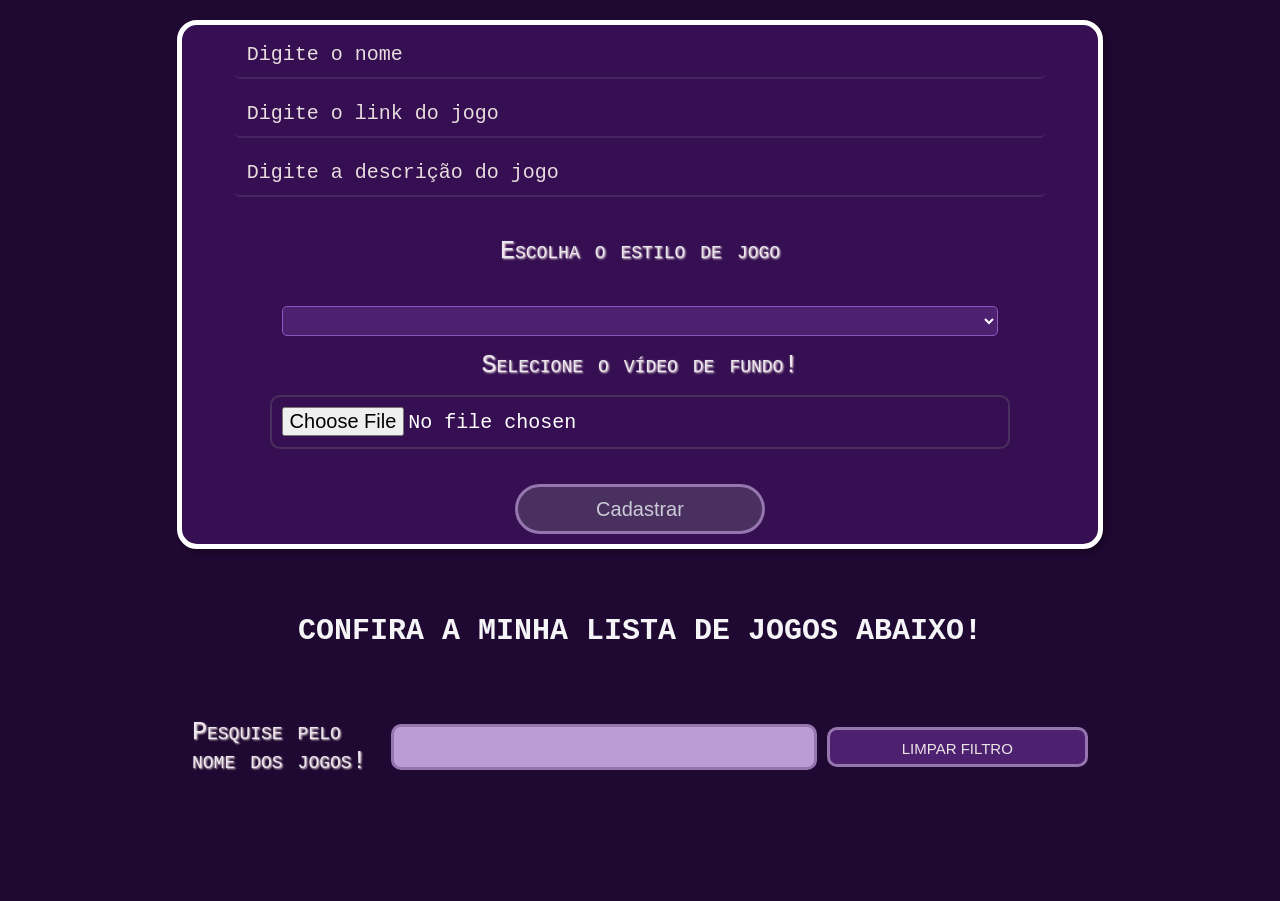
<file: html/cadastro.html>
<!doctype html>
<html lang="en">
  <head>
    <meta charset="UTF-8" />
    <meta name="viewport" content="width=device-width, initial-scale=1.0" />
    <title>Document</title>
  </head>

  <body>
    <!doctype html>
    <html lang="en">
      <head>
        <meta charset="UTF-8" />
        <meta name="viewport" content="width=device-width, initial-scale=1.0" />
        <title>Document</title>
        <link
          rel="stylesheet"
          href="./../css/cadastro.css"
          class="stylesheet"
        />
      </head>

      <body>
        <main>
          <!-- Formulário -->
          <div class="div_formulario">
            <input id="nome" type="text" placeholder="Digite o nome" />
            <input
              type="text"
              id="link"
              placeholder="Digite o link do jogo"
            />
            <input
              type="text"
              id="descricao"
              placeholder="Digite a descrição do jogo"
            />
            <p>Escolha o estilo de jogo</p>
            <select class="estilo"></select>
            <label for="input_com_video">Selecione o vídeo de fundo!</label>
            <input type="file" id="input_com_video" />

            <button id="cadastrar" onclick="CadastrarJogo()">
              Cadastrar
            </button>
          </div>

          <!-- Filtro dos cadastro -->
          <h2>Confira a minha lista de jogos abaixo!</h2>
          <div class="div_filtro">
            <p>Pesquise pelo nome dos jogos!</p>
            <input type="text" id="texto_pesquisa" />
            <button id="limpar_filtro">Limpar filtro</button>
          </div>

          <!-- Lista de jogos -->
          <div class="lista_de_jogos"></div>
        </main>

        <script src="./../javascript/cadastro.js"></script>
      </body>
    </html>
  </body>
</html>
</file>
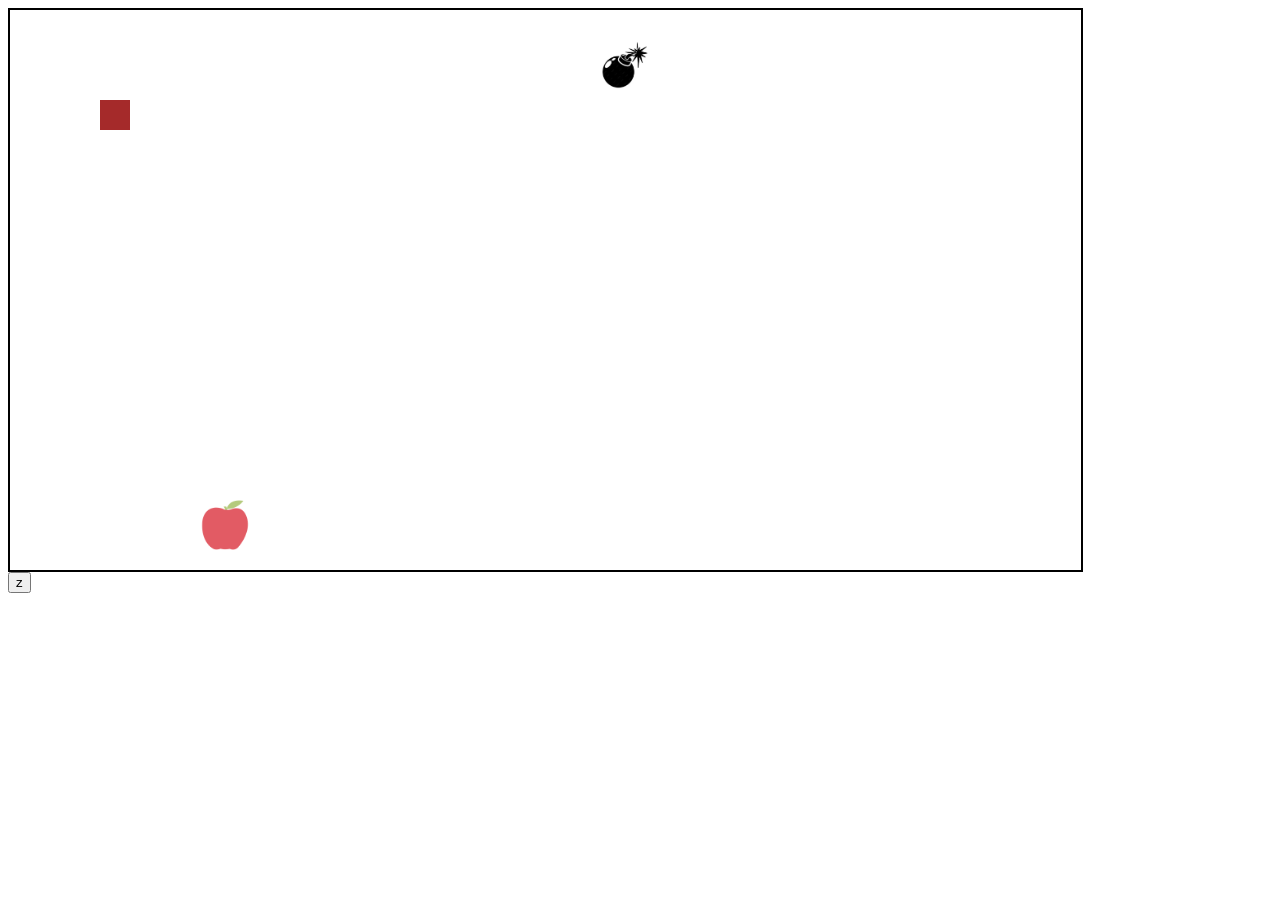
<file: jogos/cobrinha/jogo.html>
<!doctype html>
<html lang="en">
  <head>
    <meta charset="UTF-8" />
    <meta name="viewport" content="width=device-width, initial-scale=1.0" />
    <title>Document</title>
    <link rel="stylesheet" href="jogo.css" class="stylesheet" />
  </head>
  <body>
    <section class="section_jogo">
      <div class="area">
        <!-- Meu personagem-->
        <div class="div_cobrinha">
          <div class="cobrinha"></div>
        </div>

        <!-- Perde vida -->
        <img class="bomba01" src="bomba.png" alt="Bomba" />
        <!-- <img class = "bomba02" src="bomba.png" alt = "Bomba"> -->
        <!-- <img class = "bomba03" src="bomba.png" alt = "Bomba"> -->

        <!-- Ganha vida -->

        <img class="fruta01" src="fruta.png" alt="fruta" />
        <!-- <img class = "fruta02" src="fruta.png" alt = "fruta"> -->
        <!-- <img class = "fruta03" src="fruta.png" alt = "fruta"> -->
      </div>
      <button onclick="crescerCobrinha()">z</button>
    </section>

    <script src="jogo.js"></script>
  </body>
</html>
</file>
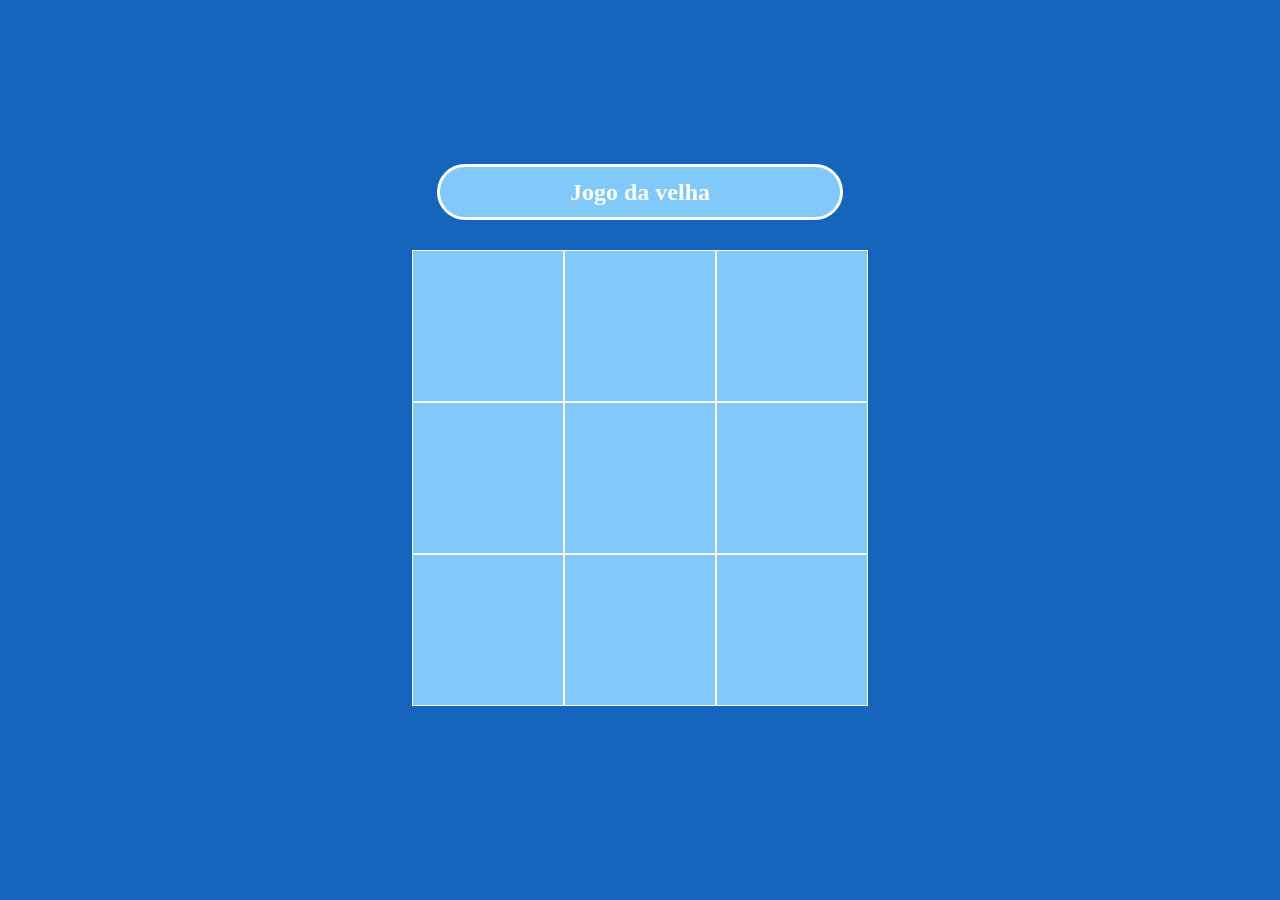
<file: jogos/jogo_da_velha/jogo.html>
<!-- Página de login -->


<!doctype html>
<html lang="en">
  <head>
    <meta charset="UTF-8" />
    <meta name="viewport" content="width=device-width, initial-scale=1.0" />
    <title>Document</title>
    <link rel="stylesheet" href="jogo.css" class="stylesheet">
  </head>
  <body>
    <main>
      <!-- 🎯 A estrutura do nosso jogo da velha! -->
      <div class = "container_jogo">
        <div class = "titulo">
          <h2> Jogo da velha </h2>
        </div>
        <section class ="section_jogo">
          <div class="posicao_00" onclick = "ClicouPosicao(0)"></div>
          <div class="posicao_01" onclick = "ClicouPosicao(1)"></div>
          <div class="posicao_02" onclick = "ClicouPosicao(2)"></div>
          <div class="posicao_03" onclick = "ClicouPosicao(3)"></div>
          <div class="posicao_04" onclick = "ClicouPosicao(4)"></div>
          <div class="posicao_05" onclick = "ClicouPosicao(5)"></div>
          <div class="posicao_06" onclick = "ClicouPosicao(6)"></div>
          <div class="posicao_07" onclick = "ClicouPosicao(7)"></div>
          <div class="posicao_08" onclick = "ClicouPosicao(8)"></div>
        </section>
        <div class = "jogo_acabou">
        </div>
      </div>
      <!-- A estrutura acaba aqui! -->
    </main>

    <script src="jogo.js"></script>
  </body>
</html>
</file>
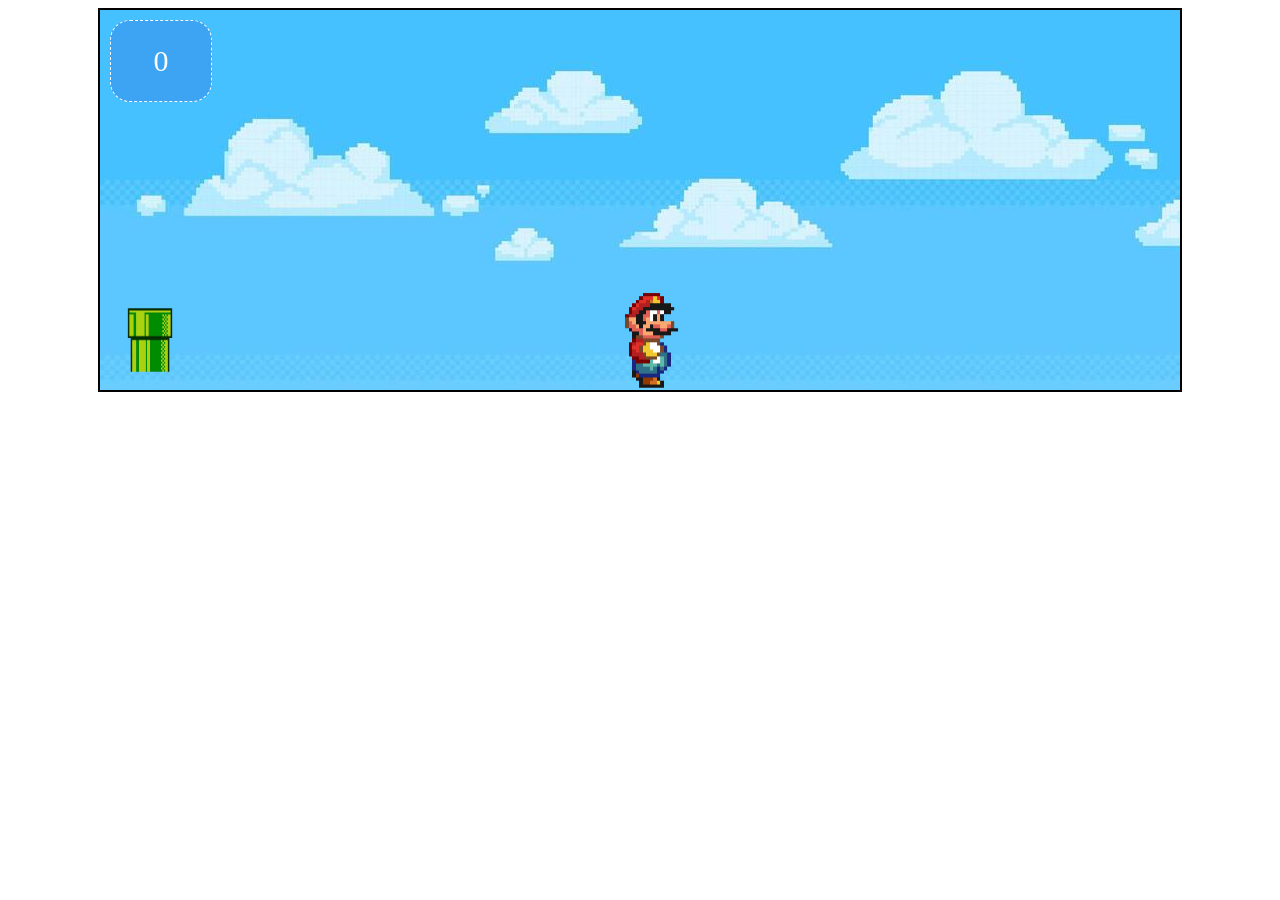
<file: jogos/mario/jogo.html>
<!doctype html>
<html lang="en">
  <head>
    <meta charset="UTF-8" />
    <meta name="viewport" content="width=device-width, initial-scale=1.0" />
    <title>Document</title>
  </head>
  <link rel="stylesheet" href="jogo.css" class="stylesheet" />
  <body>
    <main>
      <!-- 🎯 Cria os personagens e coloca eles dentro do jogo -->
      <section class="section_jogo">
        <div class="jogo">
          <div class = "cenario">
            <!-- Pontuação -->
            <div class = "pontuacao">
                
            </div>
            <!-- Pontuação -->
            <img class="mario" src="mario.gif" alt="mario" />
            <img class="obstaculo" src="cano.png" alt="pine" />
          </div>
        </div>
        <div class="reiniciar_jogo"></div>
      </section>
    </main>

    <script src="jogo.js"></script>
  </body>
</html>
</file>
<file: css/cadastro.css>
body {
  margin: 0px;
  padding: 0px;
  box-sizing: border-box;
  background-color: #1f0831;
  font-family: Courier New, monospace;
}

h3 {
  color: #655970;
  font-size: 30px;
  text-transform: uppercase;
}

main {
  display: flex;
  justify-content: center;
  align-items: center;
  flex-direction: column;
  width: 100%;
  gap: 20px;
}

/* Container cadastro */

.div_formulario {
  display: flex;
  justify-content: center;
  align-items: center;
  flex-direction: column;
  gap: 15px;
  padding: 10px;
  margin: 20px;
  width: 70%;
  border-radius: 20px;
  border: 5px solid white;
  background-color: #350f52;
  box-shadow: 3px 3px 5px rgba(0, 0, 0, 0.3);
}

.div_formulario h3 {
  font-size: 30px;
  color: white;
}

#cadastrar {
  border-radius: 80px;
  background-color: #4d2070;
  border: 5px solid #734797;
  width: 250px;
  height: 50px;
  color: #f5f4f7;
  font-size: 20px;
}

.div_formulario input[type="text"] {
  width: 90%;
  height: 40px;
  border-radius: 5px;
  background-color: #350f52;
  border: 0px;
  color: white;
  border-bottom: 2px solid #482364;
  outline: none;
  font-family:
    Courier New,
    monospace;
}

.div_formulario input[type="text"]:focus {
  border: 3px solid #19111f;
}

input::placeholder {
  color: rgb(231, 221, 221);
  font-size: 20px;
  padding: 10px;
  font-family:
    Courier New,
    monospace;
}

input[type="file"] {
  font-size: 20px;
  color: white;
  height: 30px;
  width: 80%;
  background-color: #350f52;
  border-radius: 10px;
  border: 2px solid #4a305e;
  padding: 10px;
  cursor: pointer;
  font-family:
    Courier New,
    monospace;
}

label {
  font-size: 25px;
  color: #ebe7ee;
  text-shadow: 1px 1px 2px rgb(245, 226, 226);
  font-variant: small-caps;
}

#cadastrar {
  margin-top: 20px;
  border-radius: 80px;
  background-color: #4a305e;
  border: 3px solid #9676af;
  width: 250px;
  height: 50px;
  color: #cbcbd8;
  font-size: 20px;
}

/* Container filtro */

.div_filtro {
  display: flex;
  justify-content: center;
  align-items: center;
  flex-direction: row;
  width: 70%;
  gap: 10px;
}

.div_filtro p {
  font-size: 25px;
  color: #ebe7ee;
  text-shadow: 1px 1px 2px rgb(245, 226, 226);
  font-variant: small-caps;
}

.div_filtro input {
  font-size: 20px;
  color: white;
  height: 20px;
  width: 80%;
  background-color: #bb9cd3;
  border: 3px solid #9676af;
  border-radius: 10px;
  padding: 10px;
  cursor: pointer;
}

.div_filtro button {
  font-size: 15px;
  color: rgb(236, 229, 229);
  text-transform: uppercase;
  width: 50%;
  height: 40px;
  border-radius: 10px;
  background-color: #4d2070;
  border: 3px solid #9676af;
  padding: 10px;
  cursor: pointer;
}

/* Container lista  */

h2 {
  font-size: 30px;
  text-transform: uppercase;
  color: #f5f4f7;
}

.lista_de_jogos {
  display: flex;
  width: 80%;
  border-radius: 10px;
  flex-wrap: wrap;
  padding: 20px;
  gap: 20px;
  margin: 20px;
  flex-direction: row;
  align-items: center;
  justify-content: center;
}

.card_jogo {
  display: flex;
  align-items: center;
  justify-content: center;
  flex-direction: column;
  gap: 20px;
  background-color: #4a305e;
  border: 2px solid rgb(247, 243, 243);
  border-radius: 30px;
  padding: 10px;
  width: 30%;
}

.card_jogo div {
  display: flex;
  flex-direction: column;
  align-items: center;
  justify-content: center;
  background-color: #c4afd4;
  border-radius: 20px;
  width: 90%;
  height: 100%;
  padding: 10px;
  margin: 20px;
}

.card_jogo video {
  width: 250px;
  border-radius: 20px;
}

.card_jogo a {
  font-size: 15px;
  text-transform: uppercase;
  color: #401e5a;
}

.card_jogo p {
  font-size: 25px;
  text-transform: uppercase;
  color: #f5f4f7;
}

.card_jogo button {
  margin-top: 20px;
  border-radius: 80px;
  background-color: #401e5a;
  border: 4px solid #291538;
  width: 220px;
  height: 40px;
  color: #f5f4f7;
  font-size: 15px;
  font-family: Courier New, monospace;

}

.card_jogo button:hover {
  background-color: #291538;
  border: 4px solid #401e5a;
  color: #f5f4f7;
}

.card_jogo div p {
  color: #545455;
}

/* Estilizando o select */

.estilo {
  width: 80%;
  height: 30px;
  border-radius: 5px;
  background-color: #4d2070;
  border: 1px solid #9155be;
  color: white;
  font-family:
    Courier New,
    monospace;
}

.option {
  background-color: #4d2070;
  color: white;
  font-family:
    Courier New,
    monospace;
}

.div_formulario p {
  font-size: 25px;
  color: #ebe7ee;
  text-shadow: 1px 1px 2px rgb(245, 226, 226);
  font-variant: small-caps;
}
</file>
<file: jogos/cobrinha/jogo.css>
.section_jogo {
  width: 100%;
  height: 100vh;
}

.area {
  width: 80%;
  height: 500px;
  border: 2px solid black;
  overflow: hidden;
  padding: 30px;
}

/*Cobrinha */

.div_cobrinha {
  position: relative;
}
.cobrinha {
  width: 30px;
  height: 30px;
  position: absolute;
  left: 60px;
  top: 60px;
  background-color: brown;
}

.novaDiv {
  width: 30px;
  height: 30px;
  background-color: brown;
}

/* Obstáculo */

.bomba01 {
  width: 50px;
  height: 50px;
  position: absolute;
  left: 600px;
  top: 40px;
}

/* .bomba02 {
  width: 50px;
  height: 50px;
  position: absolute;
  left: 500px;
  top: 100px;
}

.bomba03 {
  width: 50px;
  height: 50px;
  position: absolute;
  left: 600px;
  top: 300px;
} */

/* Fruta */

.fruta01 {
  width: 50px;
  height: 50px;
  position: absolute;
  left: 200px;
  top: 500px;
}

/* .fruta02 {
  width: 50px;
  height: 50px;
  position: absolute;
  left: 800px;
  top: 100px;
}

.fruta03 {
  width: 50px;
  height: 50px;
  position: absolute;
  left: 100px;
  top: 300px;
} */

/* Movimentação cobrinha */

.animation {
  animation: move 2s ease;
}
</file>
<file: jogos/jogo_da_velha/jogo.css>
/* 🎯 Define características para a minha página completa */

body {
  margin: 0px;
  padding: 0px;
  box-sizing: border-box;
}

/* 🎯 Centraliza o jogo da velha e o título */
.container_jogo {
  display: flex;
  justify-content: center;
  align-items: center;
  flex-direction: column;
  gap: 30px;
  width: 100%;
  height: 100vh;
  background-color: #1465bb;
}

/* 🎯 Cada quadrado do jogo é estilizado */
.section_jogo div {
  display: flex;
  justify-content: center;
  align-items: center;
  color: white;
  font-size: 60px;
  width: 150px;
  height: 150px;
  background-color: #81c9fa;
  border: 1px solid rgb(252, 247, 247);
}

.section_jogo div:hover {
  cursor: pointer;
  border: solid 2px rgb(194, 193, 193);
}

/* 🎯 Define o display grid e a quantidade de linhas e colunas */
.section_jogo {
  display: grid;
  grid-template-columns: repeat(1fr, 3);
  grid-template-rows: repeat(1fr, 3);
}

/* 🎯 Cria os quadradinhos do jogo */

/* --> Primeira linha */

.posicao_00 {
  grid-column: 1/2;
  grid-row: 1/2;
}

.posicao_01 {
  grid-column: 2/3;
  grid-row: 1/2;
}

.posicao_02 {
  grid-column: 3/4;
  grid-row: 1/2;
}

/* --> Segunda linha */
.posicao_03 {
  grid-column: 1/2;
  grid-row: 2/3;
}

.posicao_04 {
  grid-column: 2/3;
  grid-row: 2/3;
}
.posicao_05 {
  grid-column: 3/4;
  grid-row: 2/3;
}

/* --> Terceira linha */
.posicao_06 {
  grid-column: 1/2;
  grid-row: 3/4;
}

.posicao_07 {
  grid-column: 2/3;
  grid-row: 3/4;
}

.posicao_08 {
  grid-column: 3/4;
  grid-row: 3/4;
}

/* 🎯 Estiliza o título do jogo */

.titulo {
  display: flex;
  justify-content: center;
  align-items: center;
  width: 400px;
  height: 50px;
  background-color: #81c9fa;
  color: white;
  border: 3px solid white;
  border-radius: 30px;
}



.div_jogo_acabou {
  display: flex;
  justify-content: center;
  align-items: center;
  flex-direction: column;
  border: 2px solid white;
  border-radius: 20px;
  width: 400px;
  height: 300px;
  background-color: #5c92c0;
  color: white;
}

.div_jogo_acabou h2 {
  font-size: 30px;

  font-family: FreeMono, monospace;
}
.div_jogo_acabou p {
  font-size: 20px;
  font-family: FreeMono, monospace;
}

.div_jogo_acabou button {
  width: 200px;
  height: 40px;
  border-radius: 30px;
  color: white;
  font-size: 20px;
  font-family: FreeMono, monospace;
  background-color: #003785;
}
.div_jogo_acabou button:hover {
  cursor: pointer;
  background-color: #1465bb;
}
</file>
<file: jogos/mario/jogo.css>
🎯 Centralizo o jogo na tela e coloco as duas divs uma em baixo da outra .section_jogo {
  width: 100%;
  height: 100vh;
  display: flex;
  justify-content: center;
  align-items: center;
  flex-direction: column;
}

/* 🎯 Crio a tela do jogo */
.jogo {
  display: flex;
  justify-content: center;
  align-items: center;
  width: 100%;
  height: 100;
}

/* 🎯 Crio a movimentação do cenário */
.cenario {
  width: 1080px;
  height: 380px;
  overflow: hidden;
  position: relative;
  border: 2px solid black;
  background-image: url("cenario.jpg");
  animation: moverCenario 3s linear infinite;
}

@keyframes moverCenario {
  0% {
    background-position: 0px;
  }

  100% {
    background-position: -2000px;
  }
}

/* 🎯 Estilização do Mário */
.mario {
  position: absolute;
  height: 100px;
  width: 100px;
  bottom: 0px;
  left: 500px;
  z-index: 1;
}

/* 🎯 Animação que faz o Mário pular */
@keyframes jump {
  0% {
    bottom: 0px;
  }

  50% {
    bottom: 180px;
  }

  100% {
    bottom: 0px;
  }
}

.jump {
  animation: jump 0.5s linear;
}

/* 🎯 Estilização do obstáculo */
.obstaculo {
  height: 100px;
  width: 100px;
  position: absolute;
  animation: movimentacao 2s linear infinite;
  bottom: 0px;
  z-index: 0;
}

/* 🎯 Animação que faz o cenário se movimentar */

@keyframes movimentacao {
  0% {
    left: 1100px;
  }

  50% {
    left: 500px;
  }

  80% {
    left: 50px;
  }

  100% {
    left: -100px;
  }
}

.gameOver {
  animation: none;
}

.reiniciar_jogo {
  display: flex;
  justify-content: center;
  align-items: center;
  width: 100%;
}

.reiniciar{
  display: flex;
  justify-content: center;
  align-items: center;
  flex-direction: column;
  border: 5px dashed #2f5a59;
  border-radius: 20px;
  margin: 10px;
  color: white;
  height: 200px;
  width: 400px;
  background-color: #7cc6fe;
}

.reiniciar button {
  background-color: #218b8f;
  height: 40px;
  width: 150px;
  border: 2px solid white;
  border-radius: 20px;
  color: white;
}

.reiniciar button:hover {
  background-color: #d3f2f3;
  color: black;
}

.pontuacao {
  display: flex;
  justify-content: center;
  align-items: center;
  flex-direction: column;
  width: 100px;
  height: 80px;
  background-color: #3ca4f3;
  border: 1px dashed white;
  border-radius: 20px;
  color: white; 
  font-size: 30px;  
  margin: 10px;
}
</file>
